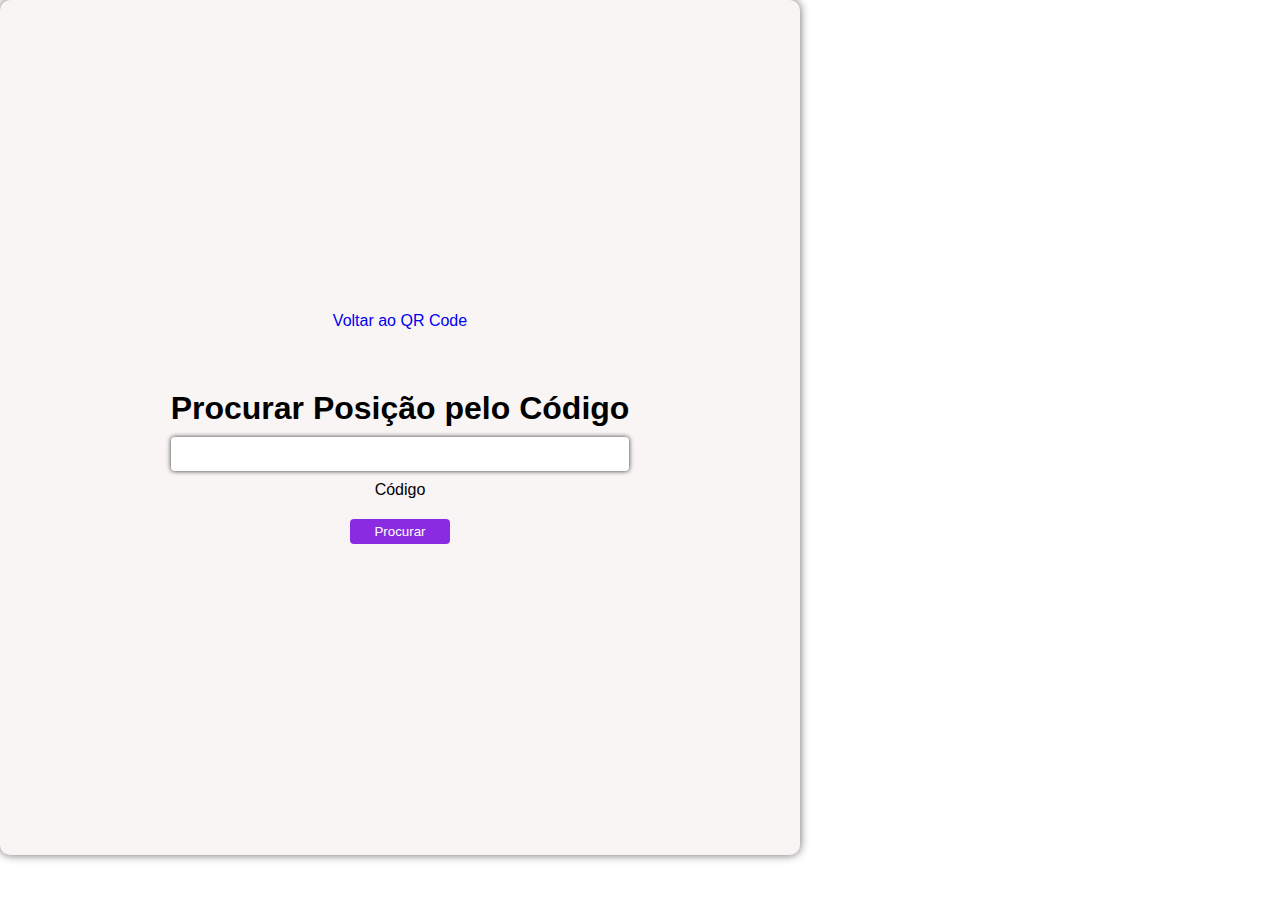
<file: searchPosition.html>
<!DOCTYPE html>
<html lang="pt-br">
  <head>
    <meta charset="UTF-8" />
    <meta name="viewport" content="width=device-width, initial-scale=1.0" />
    <link rel="shortcut icon" href="./codigo-qr.png" type="image/x-icon" />
    <title>Procurar Posição</title>
    <link rel="stylesheet" href="./css/style.search.css" />
  </head>
  <body>
    <main class="container">
      <a href="./index.html">Voltar ao QR Code</a>

      <form>
        <h1>Procurar Posição pelo Código</h1>        <div class="form-item">
          <input class="search-position-input"
          type="text"
          id="codigo"
          name="codigo"
          required />
          <label for="codigo">Código</label>
        </div>
        <div>
          <p id="resultado"></p>
        </div>
        <button id="search-position-btn" type="submit">Procurar</button>
      </form>
    </main>

    <script src="./js/searchPosition.js" type="module"></script>
  </body>
</html>
</file>
<file: css/style.search.css>
* {
    box-sizing: border-box;
    margin: 0;
    padding: 0;
    font-family: Arial, sans-serif;
    list-style: none;
    text-decoration: none;
}

.list-menu a {
    color: #333;
    text-decoration: underline;
    margin-bottom: 1rem;
}

.container {
    display: flex;
    flex-direction: column;
    align-items: center;
    text-align: center;
    gap: 60px;
    justify-content: center;
    background-color: #f9f5f5;
    border-radius: 10px;
    box-shadow: 0 0 10px rgba(0, 0, 0, 0.6);
    padding: 20px;
    width: 100%;
    max-width: 800px;
    min-height: 95dvh;
}

#search-position-btn {
    background-color: blueviolet;
    color: #fff;
    border: none;
    border-radius: 4px;
    width: 100px;
    padding: 5px 10px;
    margin-top: 20px;
    
    text-align: center;
}

.search-position-input {
    width: 100%;
    padding: 6px;
    border-radius: 4px;
    border: transparent;
    box-shadow: 0 0 5px rgba(0, 0, 0, 0.8);
    font-size: 1.2rem;
    margin-top: 10px;
    box-sizing: border-box;
    margin: 10px 0;
    transition: 0.3s ease-in-out;
}

input:focus {
    outline: none;
    box-shadow: 0 0 5px rgba(0, 0, 0, 5);
}
</file>
